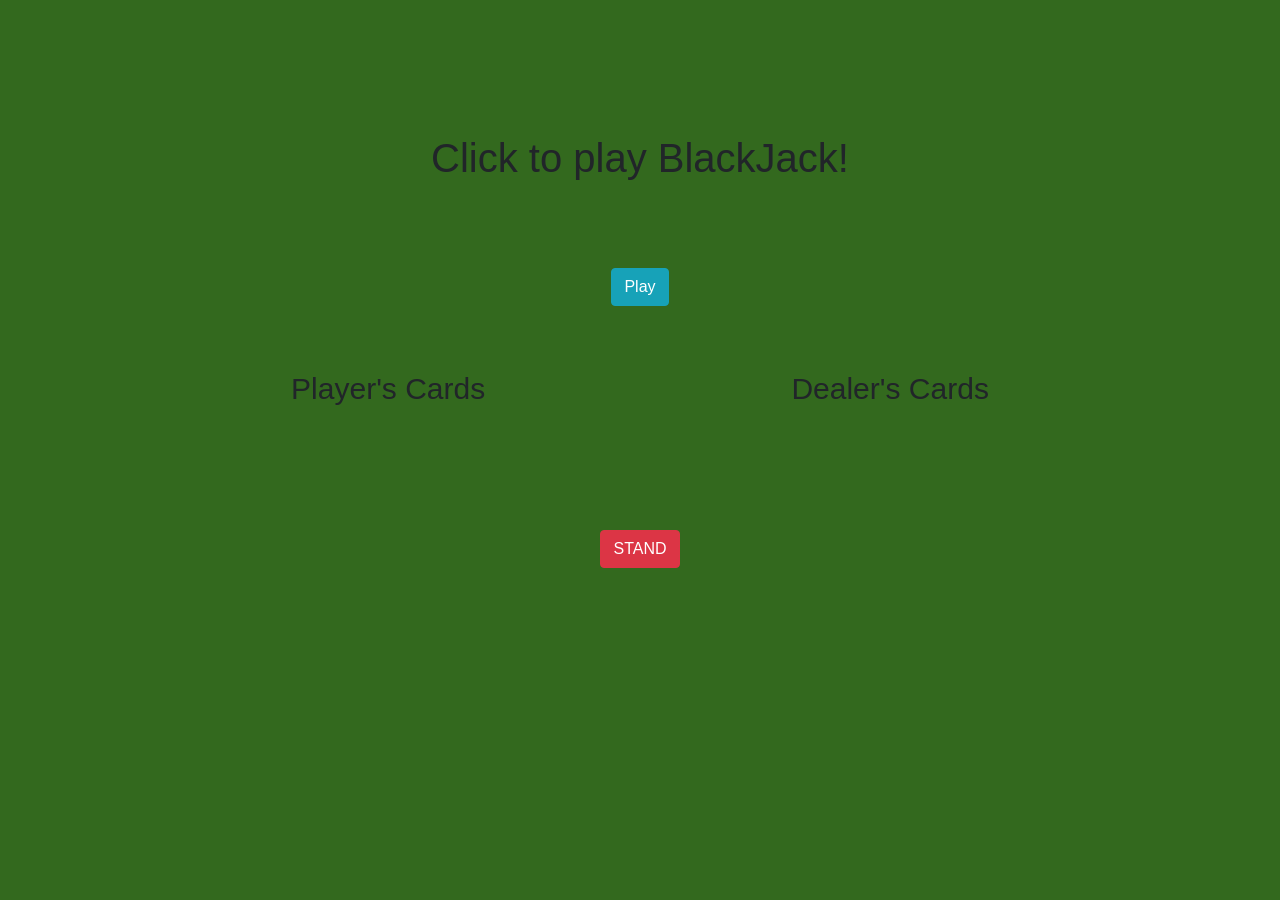
<file: index.html>
<!DOCTYPE html>
<html lang="en" >
<head>
  <meta charset="UTF-8">
  <title>CodePen -  BlackJack NEW</title>
  <meta name="viewport" content="width=device-width, initial-scale=1.0">
  <script type = "text/javascript" src = "script.js"></script>
<meta name="viewport" content="width=device-width, initial-scale=1">

<link href="https://fonts.googleapis.com/css?family=Acme" rel="stylesheet"> <link rel='stylesheet' href='https://cdnjs.cloudflare.com/ajax/libs/twitter-bootstrap/4.1.2/css/bootstrap.min.css'><link rel="stylesheet" href="./style.css">

</head>
<body>

<div id = "playerWins"></div>
<div id = "dealerWins"></div>

<div id = "headerID"><p style = "font-size: 2.5em" class = "text-center">Click to play BlackJack!</p>
</div>

<div class = "grid-container text-center">
  <div id = "walletPrefix"><p>Your Wallet:</p></div>
  <div id = "walletValue">
  </div></div>
<div class = "wrapper">
<input class ="bet"  id="betBox" type="number"><div id = "shuffleDiv"><h2>Shuffling deck...</h2></div>
<input type="button" onclick="bet();" class = "bet" id="betButton" value="Place Bet"/></div><br>
<div class = "wrapper">
<button id = "play" class = "btn btn-info" onClick = "play();">Play</button>
  </div> 

<div class="grid-container">
  <div class="grid-item" id = "playerCards">Player's Cards</div>
  <div class="grid-item" id = "dealerCards">Dealer's Cards</div>
  <div class = "grid-item" id = "yourScore"></div>
    <div class = "grid-item" id = "theirScore"></div>
</div> 
<div class = "row">
<div id = "playerScoreBox" class ="col-sm-6"></div>
<div id = "dealerScoreBox" class ="col-sm-6"> </div>
</div>

<div class = "wrapper text-center">
<br><br>
  <button id = "hit" class = "btn btn-primary" onclick="hit()">HIT</button>
</div>
<div class = "wrapper text-center" id = "stand">
  <button class = 
"btn btn-danger" id = "stand" onclick="stand()">STAND</button>
</div>
<div class = "wrapper text-center" id = "again">
  <button class = 
"btn btn-danger" onClick ="play();">Bet Again</button>  
</div>
<div id = "hitBox"></div>

  <script src="script.js"></script>



  <script src='https://cdnjs.cloudflare.com/ajax/libs/jquery/3.3.1/jquery.min.js'></script><script  src="./script.js"></script>

</body>
<script type = "text/javascript" src = "script.js"></script>
</html>
</file>
<file: style.css>
body {
  padding-top: 2%;
  background-color: #33691E;
  padding: 10%;
}
#cardContainer {
display: show;
  background-color: gray;
}

.wrapper {
  text-align: center;
}
#playerCards {
  background-color: #33691E;
  text-align: center;
}
#dealerCards {
  background-color: #33691E;  
  text-align: center;
}
#play {
  margin: 1%;
}
img {
  height: 100px;
  width: 74px;
  background: white;
  border: solid;
  
}
#again{
  display:none;
  margin-top: 3%;
}

#hit{
  display:none;
}
#hitBox{
  display:none;
}
#standBox{
  display:none;
  margin-top: 3%;
}
#playerScore {
  display: none;
}
#dealerScore {
  display: none;
}
#startOver{
  display:none;
   margin-top: 3%;
}
.winnerText{
  font-family: 'Acme',  sans-serif;
  font-weight:bold;
}
#walletPrefix, #walletValue{
 
  color: white;
  background-color:#000000;
  margin-bottom: 1%;
  font-size: 1.5em;
}

#betBox, #betButton{
display: none; 
}
.bet{
  
}
#shuffleDiv{
display: none;
  text-align:center;
}
#walletPrefix {
  display: none;
}

.container {
  text-align: left;
}
#title{
  display: none
}

.grid-container {
  display: grid;
  grid-template-columns: auto auto;
  background-color: #33691E;
  padding: 10px;
  margin-top: 2%;
}

.grid-item {
  background-color: #33691E;

  padding: 20px;
  font-size: 30px;
  text-align: center;
}
#yourScore{
  
}
#theirScore{
  
}
</file>
